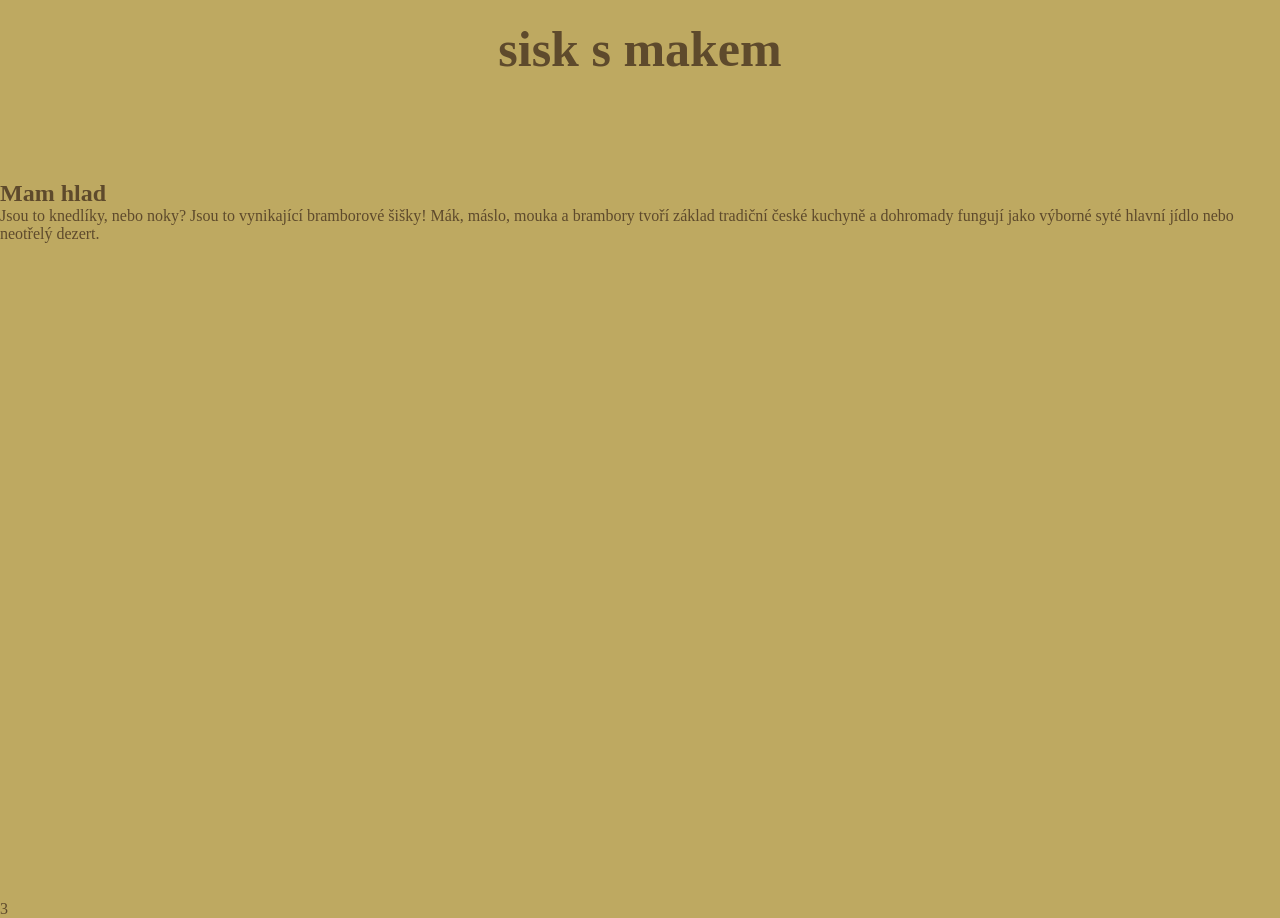
<file: podlozka/index.html>
<!DOCTYPE html>
<html lang="cs-CZ">
<head>
    <meta charset="UTF-8">
    <meta name="viewport" content="width=device-width, initial-scale=1.0">
    <link rel='stylesheet' href='style.css'>
    <title>Document</title>
    <meta name="description" content="sisky s makem">
    <meta name="keywords" content="siskz">
    <meta name="author" content="Brigita Dedkova">

</head>
<body>
    <section class="container">
        <header>
            <h1>sisk s makem</h1>
        </header>
        <main>
            <h2>Mam hlad</h2>
            <p>Jsou to knedlíky, nebo noky? Jsou to vynikající bramborové šišky! Mák, máslo, mouka a brambory tvoří základ tradiční české kuchyně a dohromady fungují jako výborné syté hlavní jídlo nebo neotřelý dezert.</p>
        </main>
        <footer>3</footer>

    </section>
</body>
</html>
</file>
<file: podlozka/style.css>
* {
    margin: 0;
    padding: 0;
    box-sizing: border-box;
}

.container {
    width: 100vw;
    height: 100vh;
    display: grid;
    grid-template-rows:20% 80%;
}

header, main, footer {
    background: rgb(190, 169, 97);
    color: rgb(94, 74, 44);
}

h1 {
    font-size: 50px;
    text-align: center;
    padding: 20px;
}

p:hover {
    filter: opacity(50%);
}
</file>
